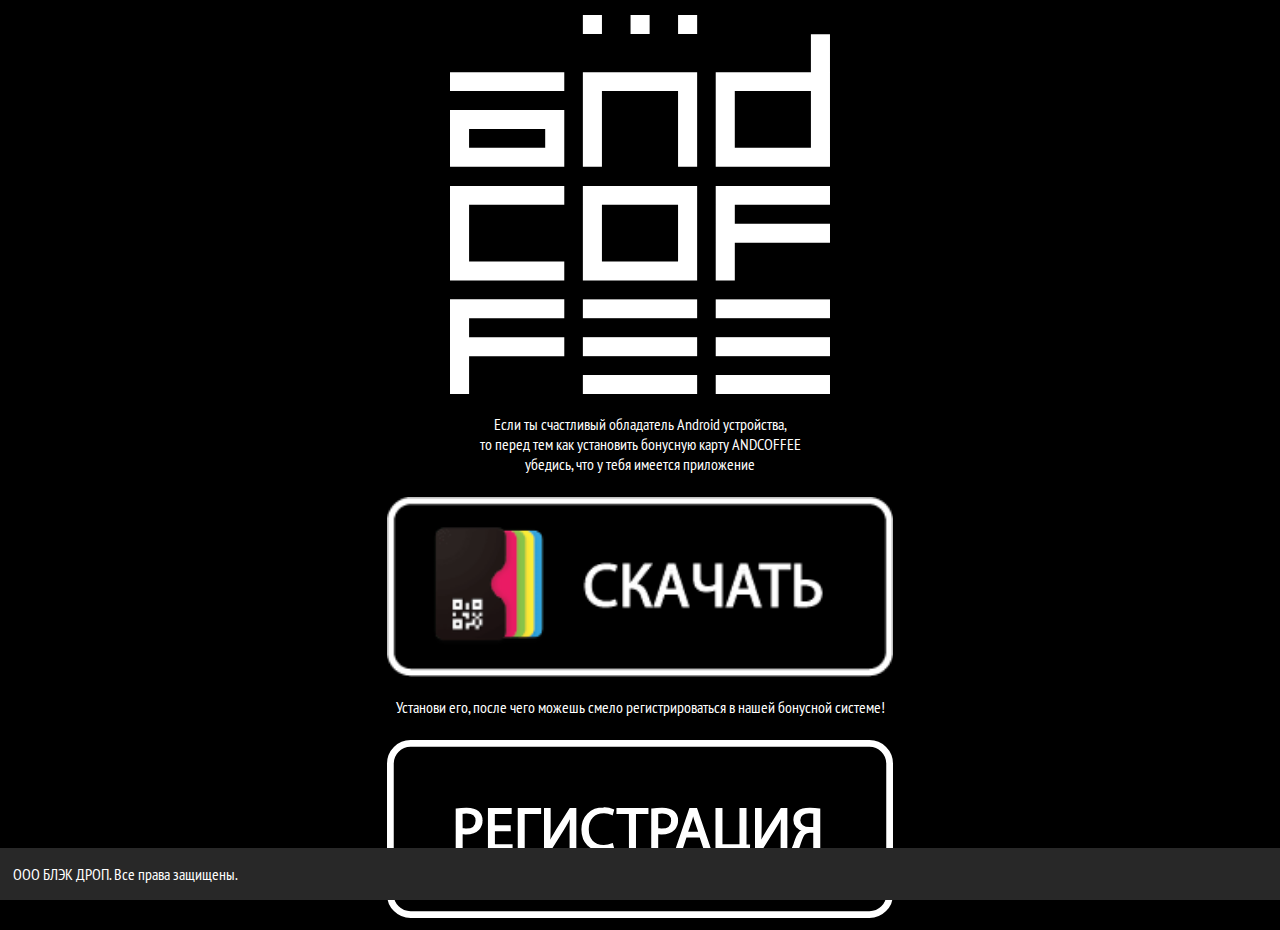
<file: andcoffee/index.html>
<!DOCTYPE html>
<html lang="en">
<head>
  <link rel="stylesheet" href="style.css">
  <meta charset="UTF-8">
  <meta name="viewport" content="width=device-width, initial-scale=1.0">
  <meta http-equiv="X-UA-Compatible" content="ie=edge">
  <title>AND COFFEE</title>
</head>
<body>

<center>
  <img class="pic"src="logo.svg" alt="">  <br>

<p class="text">  Если ты счастливый обладатель Android устройства, <br>то перед тем как установить бонусную карту ANDCOFFEE <br>убедись, что у тебя имеется приложение
</p>

<a href="https://play.google.com/store/apps/details?id=io.walletpasses.android&hl=ru">
 <img class="pic3" src="down.png" alt="">
</a>

<p class="text">Установи его, после чего можешь смело регистрироваться в нашей бонусной системе!</p>

<a href="https://andcoffee.club"><img class="pic3" src="reg.svg" alt=""></a>



</center>
<div class="bot">
<p class="ttt text">ООО БЛЭК ДРОП. Все права защищены.</p>
</div>
</body>
</html>
</file>
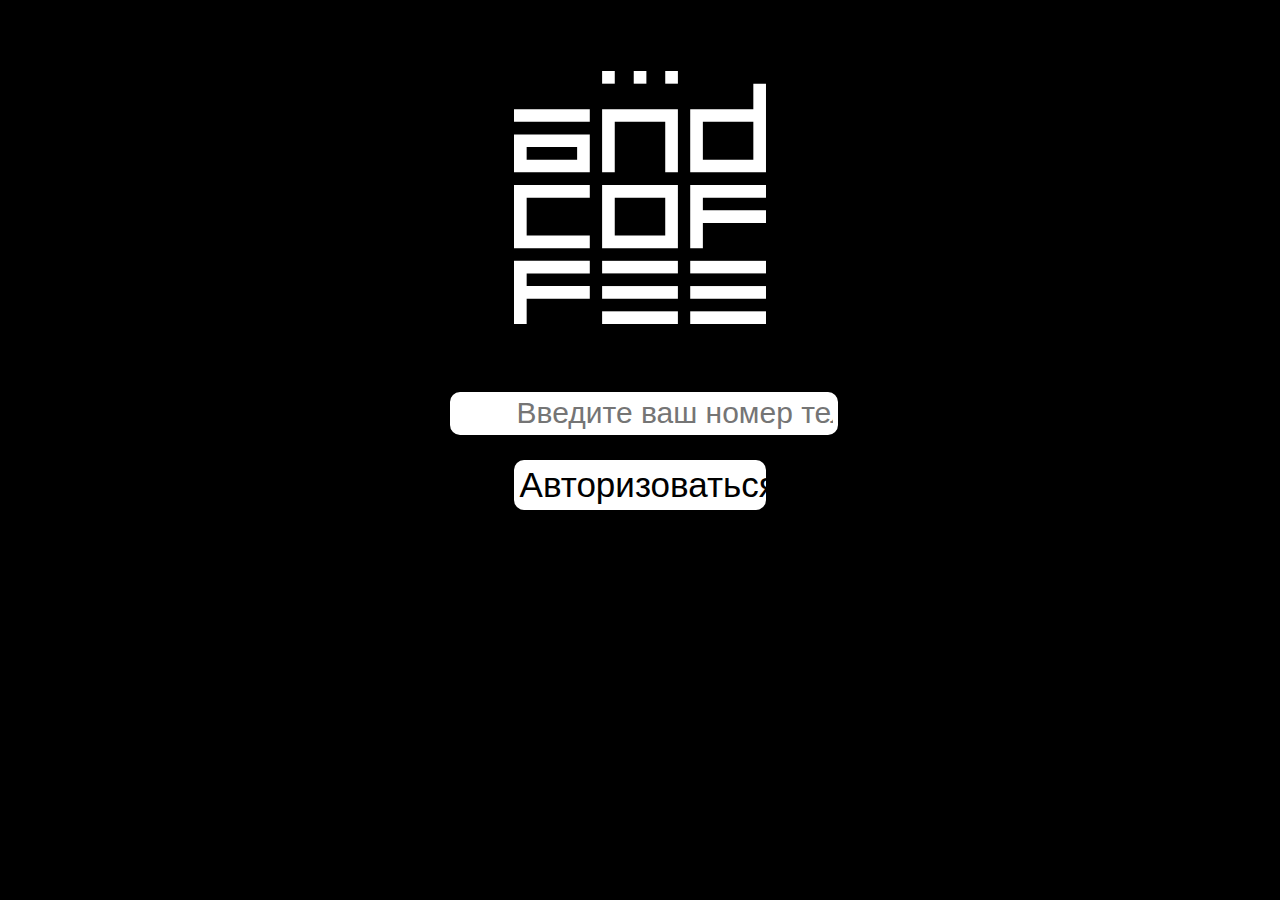
<file: andcoffee2/index.html>
<!DOCTYPE html>
<html lang="ru">
<head>
    <link href="https://fonts.googleapis.com/css?family=Roboto+Condensed" rel="stylesheet">
  <style>




@media screen and (min-width: 1000px)
{
  html{
      background-color: black;
    }



    .pic
    {
      width: 20%;
      margin-left: 40%;
      margin-top: 5%;
    }
    

 

  .inin
  {
    margin-top: 5%;
    border-radius: 10px;
    padding-left: 5%;
    margin-left: 35%;  
      font-size: 30px;
       height: 35px;
       width: 25%;
       font-family: 'Montserrat Alternates', sans-serif;
       border: 3px solid white;
  }

  .ininin
  {
    margin-top: 2%;
    border-radius: 10px;
    height: 50px;
    background-color: white;
    width: 20%;
    font-size: 35px;
    margin-left:40%; 
    font-family: 'Montserrat Alternates', sans-serif;
    border: 0;
  }



}


@media screen and (max-width: 999px)
{
  html{
      background-color: BLACK;
    }

    
    .pic
    {
      width: 60%;
      margin-left: 20%;
      margin-top: 20%;
    }
    

 

  .inin
  {
    margin-top: 20%;
    border-radius: 50px;
    padding-left: 5%;
    margin-left: 5%;  
      font-size: 45px;
       height: 77px;
       width: 85%;
       font-family: 'Montserrat Alternates', sans-serif;
       border: 3px solid white;
  }

  .ininin
  {
    margin-top: 7%;
    border-radius: 50px;
    height: 100px;
    background-color: white;
    width: 50%;
    font-size: 45px;
    margin-left:25%; 
    font-family: 'Montserrat Alternates', sans-serif;
    border: 0;
  }

}


  


  .inin:focus
  {
   
    border: 3px solid rgb(44, 136, 213);
    transition: 10ms;
  

  }


  </style>
  <script>
  </script>
  <meta charset="UTF-8">
  <title>ANDCOFFEE</title>
</head>
<body>
  <img class='pic' src="logo.svg" alt=""> <br>
  <input type="text" class="inin" placeholder="Введите ваш номер телефона тут" id="editt">  <a href="http://instagram.com/andcoffee"><input class="ininin" type="button" value="Авторизоваться"></a>
</body>
</html>
</file>
<file: andcoffee/style.css>
@import url('https://fonts.googleapis.com/css?family=PT+Sans+Narrow');

html
{
  background-color: black;

}


.pic
{
  margin-top: 5pt;
  width: 30%;
}



.pic2
{

  width: 17%;
}


.pic3
{
margin-top: 5pt;
  width: 40%;
}


.text
{
  font-family: 'PT Sans Narrow', sans-serif;
  color: white;
}


.bot
{

  background-color: #282828;
  position: absolute;
left: 0;
bottom: 0;
width: 100%;

}

.ttt
{
  margin-left: 10pt;
}
</file>
